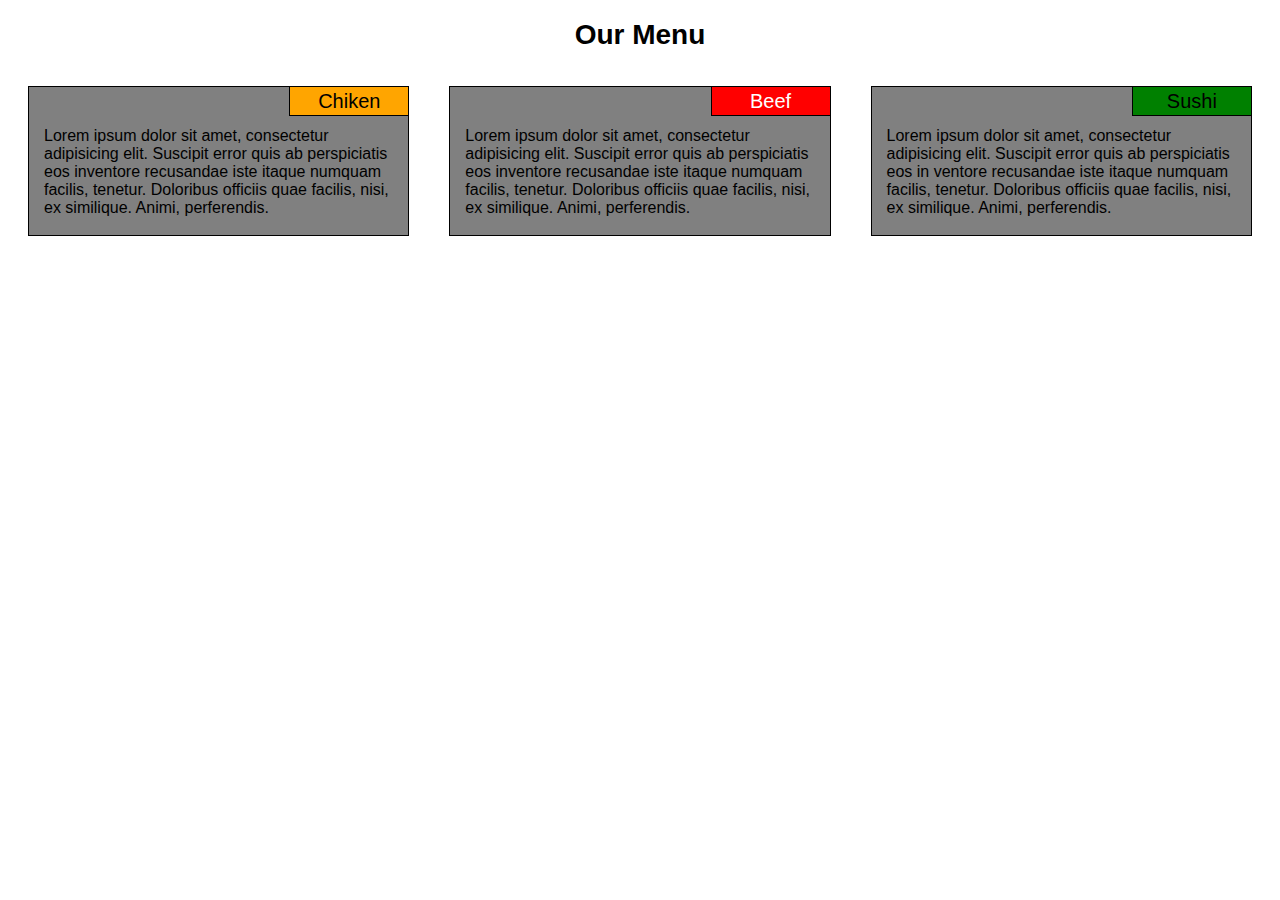
<file: module2-solution/index.html>
<!DOCTYPE html>
<html>
<head>
<meta charset="utf-8">
<meta name="viewport" content="width=device-width, initial-scale=1">
<link rel="stylesheet" href="css/styles.css">
<title>Assigment solution for module 2</title>
</head>
<body>
<h1>Our Menu</h1>

<div class="row">
  <section class="container col-lg-4 col-md-6 col-sm">
    <p>Lorem ipsum dolor sit amet, consectetur adipisicing elit. Suscipit error quis ab perspiciatis eos inventore recusandae iste itaque numquam facilis, tenetur. Doloribus officiis quae facilis, nisi, ex similique. Animi, perferendis.</p>
    <p class="top-right-paragraph p1">Chiken</p>
  </section>
  <section class="container col-lg-4 col-md-6 col-sm">
    <p>Lorem ipsum dolor sit amet, consectetur adipisicing elit. Suscipit error quis ab perspiciatis eos inventore recusandae iste itaque numquam facilis, tenetur. Doloribus officiis quae facilis, nisi, ex similique. Animi, perferendis.</p>
    <p class="top-right-paragraph p2">Beef</p>
  </section>
  <section class="container col-lg-4 col-md-12 col-sm">
    <p>Lorem ipsum dolor sit amet, consectetur adipisicing elit. Suscipit error quis ab perspiciatis eos in ventore recusandae iste itaque numquam facilis, tenetur. Doloribus officiis quae facilis, nisi, ex similique. Animi, perferendis.</p>
    <p class="top-right-paragraph p3">Sushi</p>
  </section>
</div>

</body>
</html>
</file>
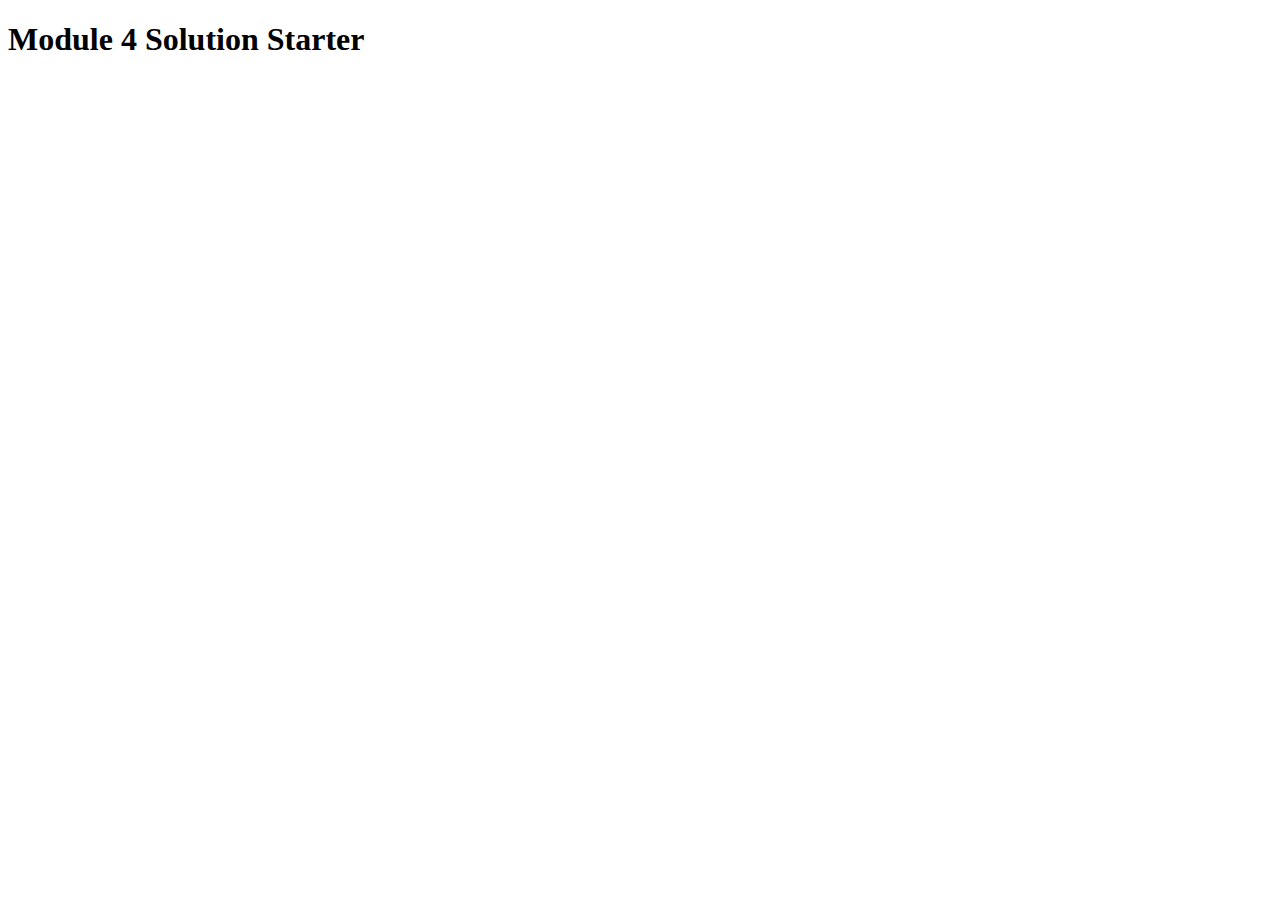
<file: module4-solution/index.html>
<!DOCTYPE html>
<html>
<head>
  <meta charset="utf-8">
  <title>Module 4 Solution Starter</title>
  <script src="SpeakHello.js"></script>
  <script src="SpeakGoodBye.js"></script>
  <script src="script.js"></script>
</head>
<body>
  <h1>Module 4 Solution Starter</h1>
</body>
</html>
</file>
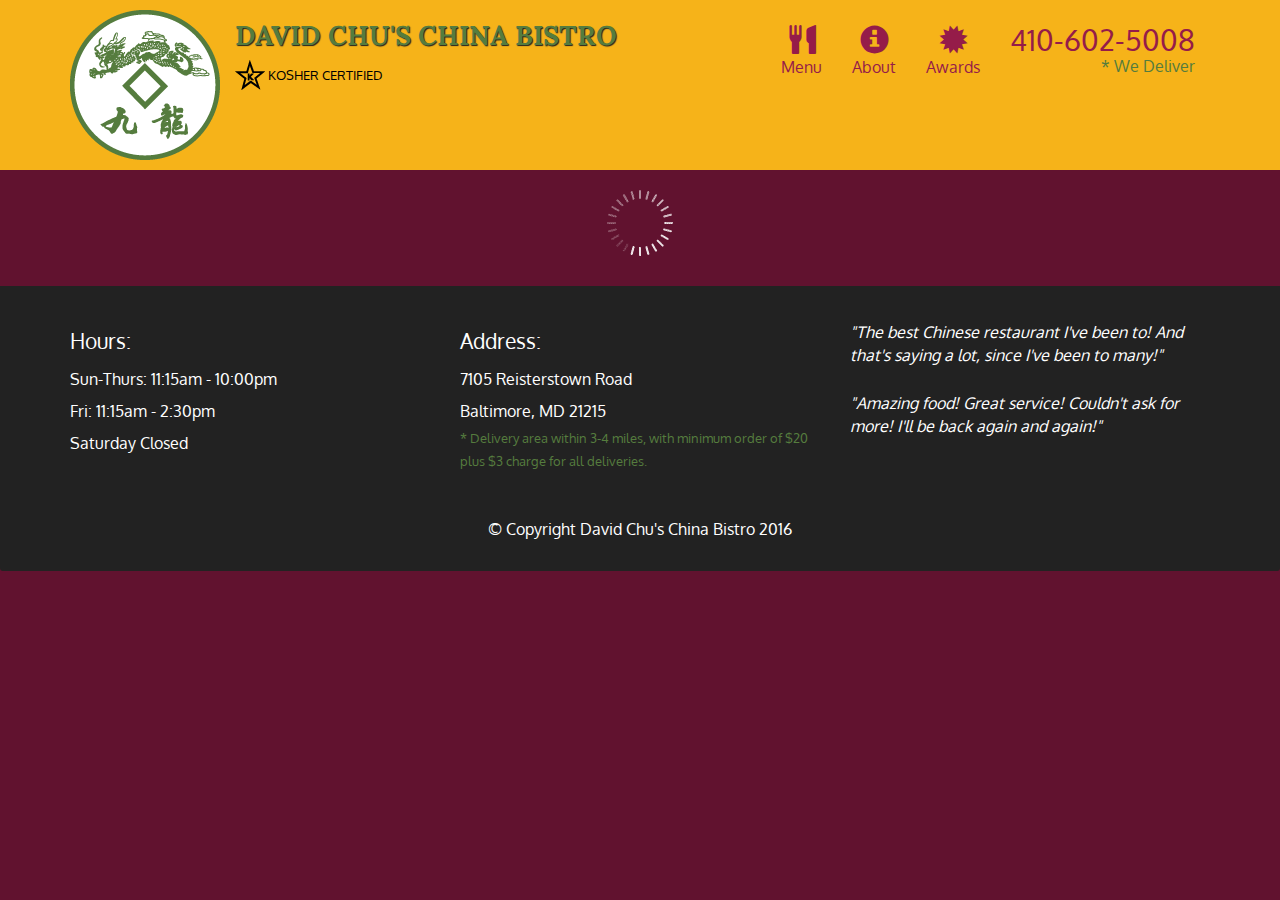
<file: module5-solution/index.html>
<!doctype html>
<html lang="en">
  <head>
    <meta charset="utf-8">
    <meta http-equiv="X-UA-Compatible" content="IE=edge">
    <meta name="viewport" content="width=device-width, initial-scale=1">
    <title>David Chu's China Bistro</title>
    <link rel="stylesheet" href="css/bootstrap.min.css">
    <link rel="stylesheet" href="css/styles.css">
    <link href='https://fonts.googleapis.com/css?family=Oxygen:400,300,700' rel='stylesheet' type='text/css'>
    <link href='https://fonts.googleapis.com/css?family=Lora' rel='stylesheet' type='text/css'>
  </head>
<body>
  <header>
    <nav id="header-nav" class="navbar navbar-default">
      <div class="container">
        <div class="navbar-header">
          <a href="index.html" class="pull-left visible-md visible-lg">
            <div id="logo-img" alt="Logo image"></div>
          </a>

          <div class="navbar-brand">
            <a href="index.html"><h1>David Chu's China Bistro</h1></a>
            <p>
              <img src="images/star-k-logo.png" alt="Kosher certification">
              <span>Kosher Certified</span>
            </p>
          </div>

          <button id="navbarToggle" type="button" class="navbar-toggle collapsed" data-toggle="collapse" data-target="#collapsable-nav" aria-expanded="false">
            <span class="sr-only">Toggle navigation</span>
            <span class="icon-bar"></span>
            <span class="icon-bar"></span>
            <span class="icon-bar"></span>
          </button>
        </div>
        
        <div id="collapsable-nav" class="collapse navbar-collapse">
           <ul id="nav-list" class="nav navbar-nav navbar-right">
            <li id="navHomeButton" class="visible-xs active">
              <a href="index.html">
                <span class="glyphicon glyphicon-home"></span> Home</a>
            </li>
            <li id="navMenuButton">
              <a href="#" onclick="$dc.loadMenuCategories();">
                <span class="glyphicon glyphicon-cutlery"></span><br class="hidden-xs"> Menu</a>
            </li>
            <li>
              <a href="#">
                <span class="glyphicon glyphicon-info-sign"></span><br class="hidden-xs"> About</a>
            </li>
            <li>
              <a href="#">
                <span class="glyphicon glyphicon-certificate"></span><br class="hidden-xs"> Awards</a>
            </li>
            <li id="phone" class="hidden-xs">
              <a href="tel:410-602-5008">
                <span>410-602-5008</span></a><div>* We Deliver</div>
            </li>
          </ul><!-- #nav-list -->
        </div><!-- .collapse .navbar-collapse -->
      </div><!-- .container -->
    </nav><!-- #header-nav -->
  </header>

  <div id="call-btn" class="visible-xs">
    <a class="btn" href="tel:410-602-5008">
    <span class="glyphicon glyphicon-earphone"></span>
    410-602-5008
    </a>
  </div>
  <div id="xs-deliver" class="text-center visible-xs">* We Deliver</div>

  <div id="main-content" class="container"></div>

  <footer class="panel-footer">
    <div class="container">
      <div class="row">
        <section id="hours" class="col-sm-4">
          <span>Hours:</span><br>
          Sun-Thurs: 11:15am - 10:00pm<br>
          Fri: 11:15am - 2:30pm<br>
          Saturday Closed
          <hr class="visible-xs">
        </section>
        <section id="address" class="col-sm-4">
          <span>Address:</span><br>
          7105 Reisterstown Road<br>
          Baltimore, MD 21215
          <p>* Delivery area within 3-4 miles, with minimum order of $20 plus $3 charge for all deliveries.</p>
          <hr class="visible-xs">
        </section>
        <section id="testimonials" class="col-sm-4">
          <p>"The best Chinese restaurant I've been to! And that's saying a lot, since I've been to many!"</p>
          <p>"Amazing food! Great service! Couldn't ask for more! I'll be back again and again!"</p>
        </section>
      </div>
      <div class="text-center">&copy; Copyright David Chu's China Bistro 2016</div>
    </div>
  </footer>

  <!-- jQuery (Bootstrap JS plugins depend on it) -->
  <script src="js/jquery-2.1.4.min.js"></script>
  <script src="js/bootstrap.min.js"></script>
  <script src="js/ajax-utils.js"></script>
  <script src="js/script.js"></script>
</body>
</html>
</file>
<file: module2-solution/css/styles.css>
/********** Base styles **********/
* {
  box-sizing: border-box;  
  font-family: Helvetica, sans-serif;
}

h1 {
  margin-bottom: 15px;
  text-align: center;
  font-size: 175%;
}

.container {
  position: relative;
}

p {
  border: 1px solid black; 
  background-color: grey; 
  height: 150px;
  padding: 40px 15px 10px 15px;
  margin-left: 20px;
  margin-right: 20px; 
  margin-top: 20px;
  overflow: hidden;   
}

.top-right-paragraph { 
  position: absolute;
  top: 0px;
  right: 0px;
  padding: 3px 0px 0px 0px;
  width: 120px;
  height: 30px;
  text-align: center;
  font-size: 125%;
}

.p1 {
  background-color: orange;
}
.p2 {
  color: white;
  background-color: red;
}
.p3 {
  background-color: green;
}

/* Simple Responsive Framework. */
.row {
  width: 100%;
}

/********** Large devices only **********/
@media (min-width: 992px) {
  .col-lg-1, .col-lg-2, .col-lg-3, .col-lg-4, .col-lg-5, .col-lg-6, .col-lg-7, .col-lg-8, .col-lg-9, .col-lg-10, .col-lg-11, .col-lg-12 {
    float: left; 
  }
  .col-lg-1 {
    width: 8.33%;
  }
  .col-lg-2 {
    width: 16.66%;
  }
  .col-lg-3 {
    width: 25%;
  }
  .col-lg-4 {
    width: 33.33%;
  }
  .col-lg-5 {
    width: 41.66%;
  }
  .col-lg-6 {
    width: 50%;
  }
  .col-lg-7 {
    width: 58.33%;
  }
  .col-lg-8 {
    width: 66.66%;
  }
  .col-lg-9 {
    width: 74.99%;
  }
  .col-lg-10 {
    width: 83.33%;
  }
  .col-lg-11 {
    width: 91.66%;
  }
  .col-lg-12 {
    width: 100%;
  }
}

/********** Medium devices only **********/
@media (min-width: 768px) and (max-width: 991px) {
  .col-md-1, .col-md-2, .col-md-3, .col-md-4, .col-md-5, .col-md-6, .col-md-7, .col-md-8, .col-md-9, .col-md-10, .col-md-11, .col-md-12 {
    float: left;
  }
  .col-md-1 {
    width: 8.33%;
  }
  .col-md-2 {
    width: 16.66%;
  }
  .col-md-3 {
    width: 25%;
  }
  .col-md-4 {
    width: 33.33%;
  }
  .col-md-5 {
    width: 41.66%;
  }
  .col-md-6 {
    width: 50%;
  }
  .col-md-7 {
    width: 58.33%;
  }
  .col-md-8 {
    width: 66.66%;
  }
  .col-md-9 {
    width: 74.99%;
  }
  .col-md-10 {
    width: 83.33%;
  }
  .col-md-11 {
    width: 91.66%;
  }
  .col-md-12 {
    width: 100%
  }
}  

@media (max-width: 767px) {
  .col-sm {
    float: left;
    width: 100%;
  } 
}
</file>
<file: module5-solution/css/styles.css>
body {
  font-size: 16px;
  color: #fff;
  background-color: #61122f;
  font-family: 'Oxygen', sans-serif;
}

/** HEADER **/
#header-nav {
  background-color: #f6b319;
  border-radius: 0;
  border: 0;
}

#logo-img {
  background: url('../images/restaurant-logo_large.png') no-repeat;
  width: 150px;
  height: 150px;
  margin: 10px 15px 10px 0;
}

.navbar-brand {
  padding-top: 25px;
}
.navbar-brand h1 { /* Restaurant name */
  font-family: 'Lora', serif;
  color: #557c3e;
  font-size: 1.5em;
  text-transform: uppercase;
  font-weight: bold;
  text-shadow: 1px 1px 1px #222;
  margin-top: 0;
  margin-bottom: 0;
  line-height: .75;
}
.navbar-brand a:hover, .navbar-brand a:focus {
  text-decoration: none;
}
.navbar-brand p { /* Kosher cert */
  color: #000;
  text-transform: uppercase;
  font-size: .7em;
  margin-top: 15px;
}
.navbar-brand p span { /* Star-K */
  vertical-align: middle;
}

#nav-list {
  margin-top: 10px;
}
#nav-list a {
  color: #951C49;
  text-align: center;
}
#nav-list a:hover {
  background: #E7E7E7;
}
#nav-list a span {
  font-size: 1.8em;
}

#phone {
  margin-top: 5px;
}
#phone a { /* Phone number */
  text-align: right;
  padding-bottom: 0;
}
#phone div { /* We Deliver */
  color: #557c3e;
  text-align: right;
  padding-right: 15px;
}

.navbar-header button.navbar-toggle, .navbar-header .icon-bar {
  border: 1px solid #61122f;
}
.navbar-header button.navbar-toggle {
  clear: both;
  margin-top: -30px;
}
/* END HEADER */

/* FOOTER */
.panel-footer {
  margin-top: 30px;
  padding-top: 35px;
  padding-bottom: 30px;
  background-color: #222;
  border-top: 0;
}
.panel-footer div.row {
  margin-bottom: 35px;
}
#hours, #address {
  line-height: 2;
}
#hours > span, #address > span {
  font-size: 1.3em;
}
#address p {
  color: #557c3e;
  font-size: .8em;
  line-height: 1.8;
}
#testimonials {
  font-style: italic;
}
#testimonials p:nth-child(2) {
  margin-top: 25px;
}
/* END FOOTER */



/* HOME PAGE */
.container .jumbotron {
  box-shadow: 0 0 50px #3F0C1F;
  border: 2px solid #3F0C1F;
}

#menu-tile, #specials-tile, #map-tile {
  height: 250px;
  width: 100%;
  margin-bottom: 15px;
  position: relative;
  border: 2px solid #3F0C1F;
  overflow: hidden;
}
#menu-tile:hover, #specials-tile:hover, #map-tile:hover {
  box-shadow: 0 1px 5px 1px #cccccc;
}
#menu-tile {
  background: url('../images/menu-tile.jpg') no-repeat;
  background-position: center;
}
#specials-tile {
  background: url('../images/specials-tile.jpg') no-repeat;
  background-position: center;
}
#menu-tile span, #specials-tile span, #map-tile span {
  position: absolute;
  bottom: 0;
  right: 0;
  width: 100%;
  text-align: center;
  font-size: 1.6em;
  text-transform: uppercase;
  background-color: #000;
  color: #fff;
  opacity: .8;
}
/* END HOME PAGE */

/* MENU CATEGORIES PAGE */
.category-tile { 
  position: relative;
  border: 2px solid #3F0C1F;
  overflow: hidden;
  width: 200px;
  height: 200px;
  margin: 0 auto 15px;
}
.category-tile span {
  position: absolute;
  bottom: 0;
  right: 0;
  width: 100%;
  text-align: center;
  font-size: 1.2em;
  text-transform: uppercase;
  background-color: #000;
  color: #fff;
  opacity: .8;
}
.category-tile:hover {
  box-shadow: 0 1px 5px 1px #cccccc;
}

#menu-categories-title + div {
  margin-bottom: 50px;
}
/* END MENU CATEGORIES PAGE */

/* SINGLE CATEGORY PAGE */
.menu-item-tile {
  margin-bottom: 25px;
}
.menu-item-tile hr {
  width: 80%;
}
.menu-item-tile .menu-item-price {
  font-size: 1.1em;
  text-align: right;
  margin-top: -15px;
  margin-right: -15px;
}
.menu-item-tile .menu-item-price span {
  font-size: .6em;
}
.menu-item-photo {
  position: relative;
  border: 2px solid #3F0C1F; 
  overflow: hidden;
  padding: 0;
  margin-right: -15px;
  margin-left: auto;
  margin-bottom: 20px;
  max-width: 250px;
}
.menu-item-photo div {
  position: absolute;
  bottom: 0;
  right: 0;
  width: 80px;
  background-color: #557c3e;
  text-align: center;
}
.menu-item-description {
  padding-right: 30px;
}
h3.menu-item-title {
  margin: 0 0 10px;
}
.menu-item-details {
  font-size: .9em;
  font-style: italic;
}
/* END SINGLE CATEGORY PAGE */


/********** Large devices only **********/
@media (min-width: 1200px) {
  .container .jumbotron {
    background: url('../images/jumbotron_1200.jpg') no-repeat;
    height: 675px;
  }
}

/********** Medium devices only **********/
@media (min-width: 992px) and (max-width: 1199px) {
  /* Header */
  #logo-img {
    background: url('../images/restaurant-logo_medium.png') no-repeat;
    width: 100px;
    height: 100px;
    margin: 5px 5px 5px 0;
  }
  /* End Header */

  /* Home Page */
  .container .jumbotron {
    background: url('../images/jumbotron_992.jpg') no-repeat;
    height: 558px;
  }
  /* End Home Page */
}

/********** Small devices only **********/
@media (min-width: 768px) and (max-width: 991px) {
  /* Home Page */
  .container .jumbotron {
    background: url('../images/jumbotron_768.jpg') no-repeat;
    height: 432px;
  }
  /* End Home Page */
}

/********** Extra small devices only **********/
@media (max-width: 767px) {
  /* Header */
  .navbar-brand {
    padding-top: 10px;
    height: 80px;
  }
  .navbar-brand h1 { /* Restaurant name */
    padding-top: 10px;
    font-size: 5vw; /* 1vw = 1% of viewport width */
  }
  .navbar-brand p { /* Kosher cert */
    font-size: .6em;
    margin-top: 12px;
  }
  .navbar-brand p img { /* Star-K */
    height: 20px;
  }

  #collapsable-nav a { /* Collapsed nav menu text */
    font-size: 1.2em;
  }
  #collapsable-nav a span { /* Collapsed nav menu glyph */
    font-size: 1em;
    margin-right: 5px;
  }

  #call-btn > a {
    font-size: 1.5em;
    display: block;
    margin: 0 20px;
    padding: 10px;
    border: 2px solid #fff;
    background-color: #f6b319;
    color: #951c49;
  }
  #xs-deliver {
    margin-top: 5px;
    font-size: .7em;
    letter-spacing: .1em;
    text-transform: uppercase;
  }
  /* End Header */

  /* Footer */
  .panel-footer section {
    margin-bottom: 30px;
    text-align: center;
  }
  .panel-footer section:nth-child(3) {
    margin-bottom: 0; /* margin already exists on the whole row */
  }
  .panel-footer section hr {
    width: 50%;
  }
  /* End Footer */

  /* Home Page */
  .container .jumbotron {
    margin-top: 30px;
    padding: 0;
  }
  #menu-tile, #specials-tile {
    width: 360px;
    margin: 0 auto 15px;
  }

  .menu-item-photo {
    margin-right: auto;
  }
  .menu-item-tile .menu-item-price {
    text-align: center;
  }
  .menu-item-description {
    text-align: center;;
  }
}


/********** Super extra small devices Only :-) (e.g., iPhone 4) **********/
@media (max-width: 479px) {
  /* Header */
  .navbar-brand h1 { /* Restaurant name */
    padding-top: 5px;
    font-size: 6vw;
  }
  /* End Header */
  
  /* Home page */
  #menu-tile, #specials-tile {
    width: 280px;
    margin: 0 auto 15px;
  }

  .col-xxs-12 {
    position: relative;
    min-height: 1px;
    padding-right: 15px;
    padding-left: 15px;
    float: left;
    width: 100%;
  }
}
</file>
